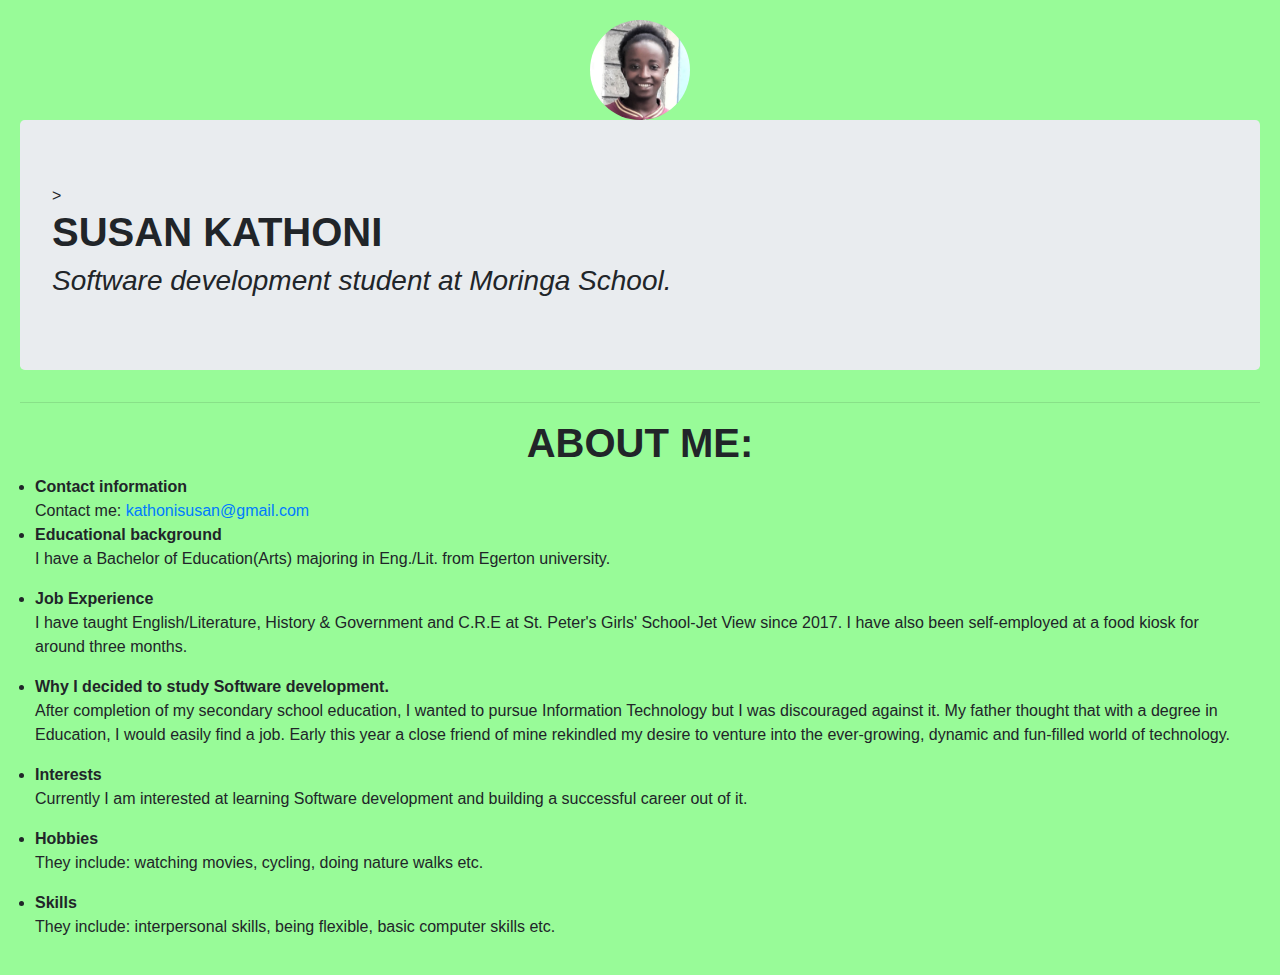
<file: index.html>
<!DOCTYPE html>
<html>

<head>
  <meta charset="utf-8">
  <meta name="viewport" content="width=device-width, initial-scale=1.0">
  <link rel="stylesheet" href="https://stackpath.bootstrapcdn.com/bootstrap/4.5.2/css/bootstrap.min.css"
    integrity="sha384-JcKb8q3iqJ61gNV9KGb8thSsNjpSL0n8PARn9HuZOnIxN0hoP+VmmDGMN5t9UJ0Z" crossorigin="anonymous">
  <link href="./style.css" rel="stylesheet" type="text/css" media="screen" />
  <title>Susan Kathoni's Portfolio</title>
</head>

<body>
  <div class="row"></div>
  <div class="col-md-2"></div>
  <div class="text-center">
    <img src="./logo.jpg" alt="Avatar" class="avatar">
  </div>
  </div>
  <div class="jumbotron">
    <div class="container-fluid header-section" id="header"></div>>
    <h1 class="header-section"><strong>SUSAN KATHONI</strong></h1>
    <h3 class="designation"><em>Software development student at Moringa School.</em></h3>
  </div>
  </div>
  <hr>
  <div class="container-fluid about-me-section">
    <h1 class="text-center"><strong>ABOUT ME:</strong></h1>
    <li><b>Contact information</b></li>
    Contact me:
    <a href="/contact/my-address.html">kathonisusan@gmail.com</a>
    <li><b>Educational background</b></li>
    <p>I have a Bachelor of Education(Arts) majoring in Eng./Lit. from Egerton university.</p>
    <li><b>Job Experience</b></li>
    <p>I have taught English/Literature, History & Government and C.R.E at St. Peter's Girls'
      School-Jet View since 2017.
      I have also been self-employed at a food kiosk for around three months.</p>
    <li><b>Why I decided to study Software development.</b></li>
    <p>After completion of my secondary school education, I wanted to pursue Information Technology
      but I was discouraged against it. My father thought that with a degree in Education, I would
      easily find a job. Early this year a close friend of mine rekindled my desire to venture into
      the ever-growing, dynamic and fun-filled world of technology.</p>
    <li><b>Interests</b></li>
    <p>Currently I am interested at learning Software development and building a successful career
      out of it.</p>
    <li><b>Hobbies</b></li>
    <p>They include: watching movies, cycling, doing nature walks etc.</p>
    <li><b>Skills</b></li>
    <p>They include: interpersonal skills, being flexible, basic computer skills etc.</p>
  </div>

</body>

</html>
</file>
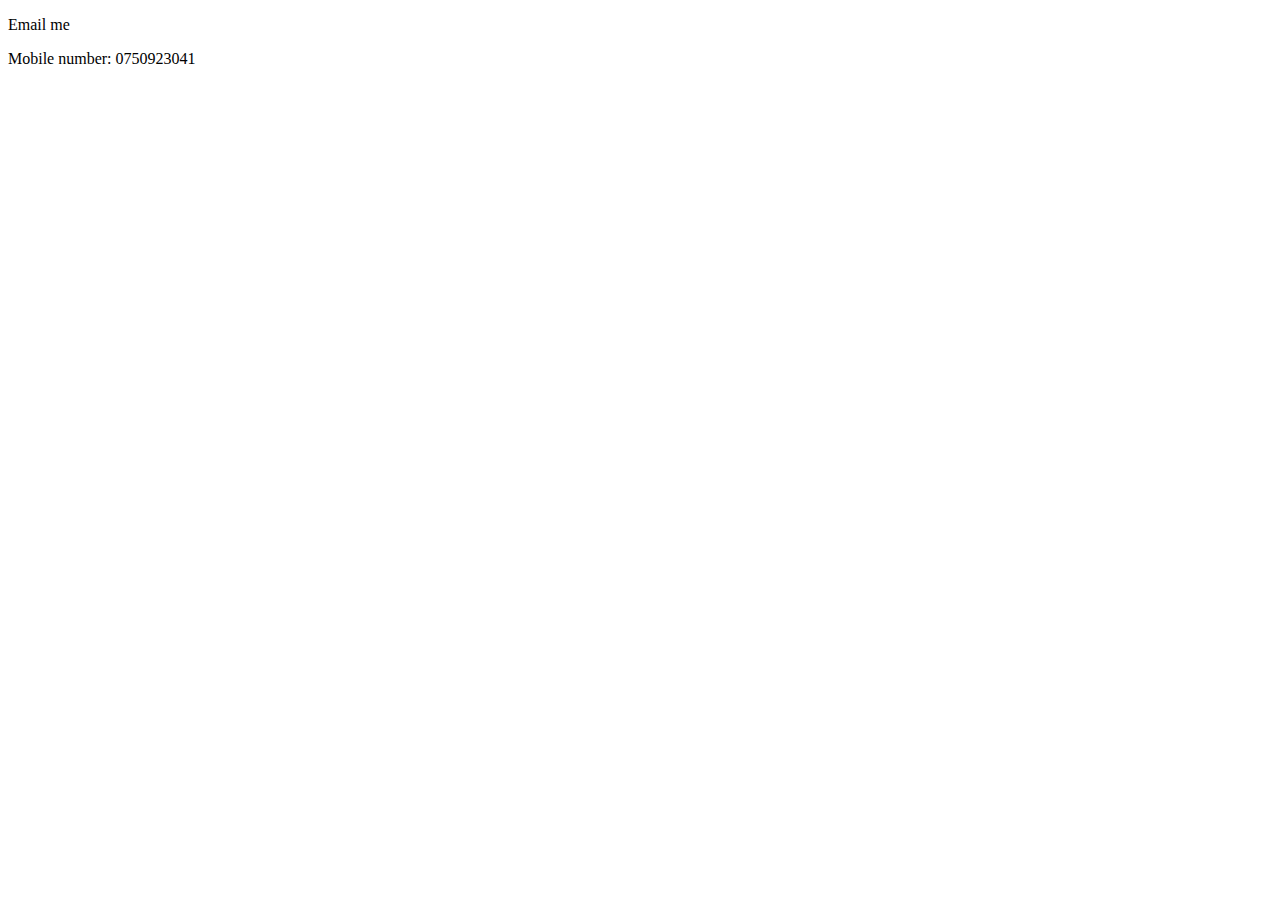
<file: contact/my-address.html>
<!DOCTYPE html>
<html>

    <head>
    <meta charset="utf-8"
    <meta name="viewport" content="width=device-width, initial-scale=1.0">   
    <title>My Address</title>
    </head>

    <body>
            <p>Email me <at:kathonisusan@gmail class="com"></p>
            <p>Mobile number: 0750923041</p>
    </body>
    
</html>
</file>
<file: style.css>
body {
    align-content: center;
    background-color: palegreen;
    padding: 20px;
}

#header {
    background-color: palevioletred;
}

.name {
    background-color: salmon;
}

.avatar {
    vertical-align: middle;
    width: 100px;
    height: 100px;
    border-radius: 100%;
  }
</file>
